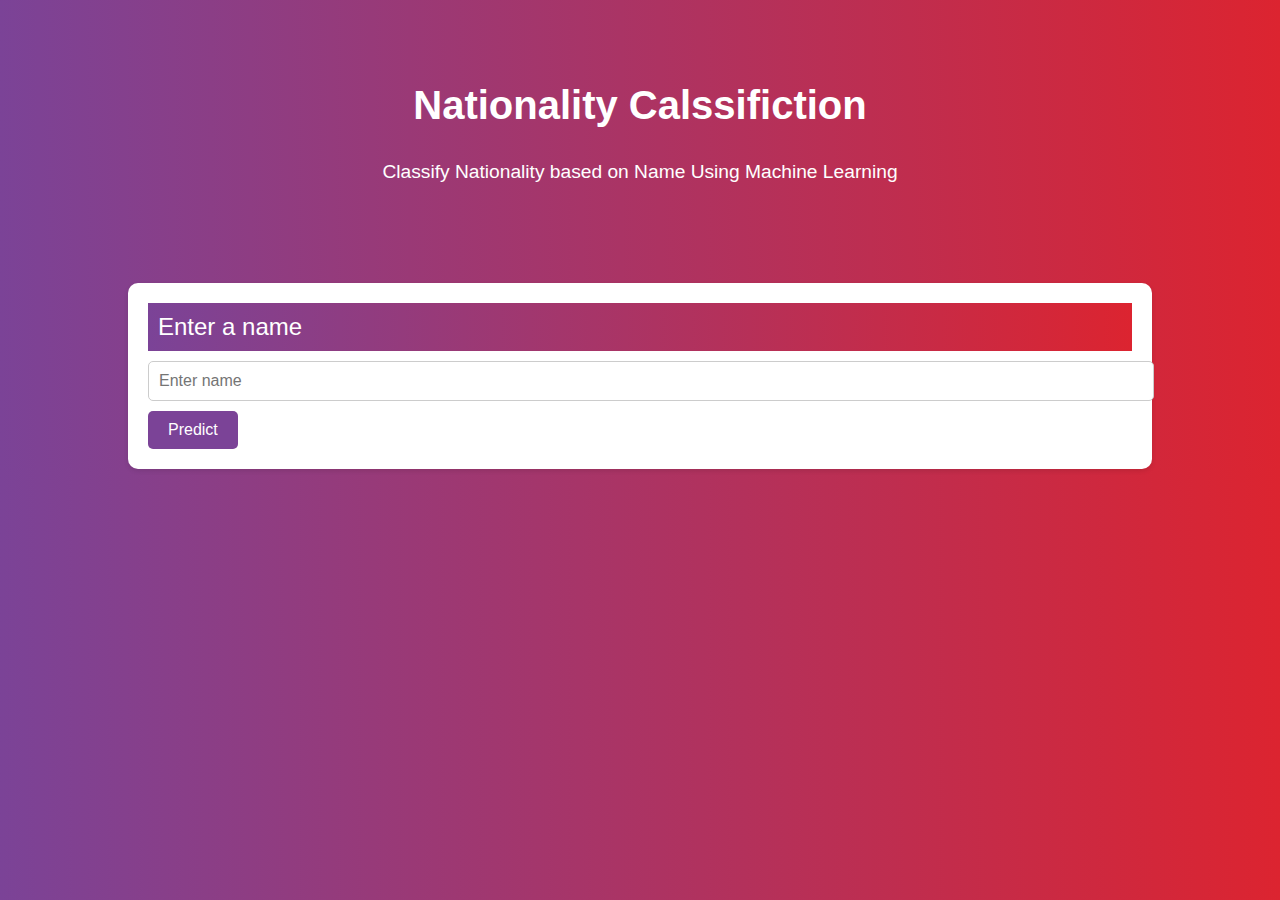
<file: templates/index.html>
<!DOCTYPE html>
<html lang="en">
<head>
    <meta charset="UTF-8">
    <meta name="viewport" content="width=device-width, initial-scale=1.0">
    <title>Nationlity Calssifiction </title>
    <link rel="stylesheet" href="/static/css/style.css">
</head>
<body>

<div class="container">
    <div class="jumbotron">
        <h2>Nationality Calssifiction</h2>
        <p>Classify Nationality based on Name Using Machine Learning</p>
    </div>
</div>

<div class="container">
    <div class="panel">
        <div class="panel-heading">Enter a name</div>
        <div class="panel-body text-center">
            <form action="{{ url_for('predict')}}" method="POST">
                <div class="form-group">
                    <input type="text" name="name_query" placeholder="Enter name" required>
                </div>
                <button type="submit" class="btn">Predict</button>
            </form>
        </div>
    </div>
</div>

</body>
</html>
</file>
<file: static/css/style.css>
body {
    font-family: Arial, sans-serif;
    background: linear-gradient(to right, #7b4397, #dc2430);
    color: white;
    margin: 0;
    padding: 0;
}
.container {
    width: 80%;
    margin: 0 auto;
}
.jumbotron {
    text-align: center;
    padding: 50px 0;
}
h2 {
    color: white;
    font-size: 2.5em;
}
p {
    color: white;
    font-size: 1.2em;
}
.panel {
    background: #fff;
    padding: 20px;
    border-radius: 10px;
    box-shadow: 0 2px 5px rgba(0, 0, 0, 0.1);
    margin-top: 30px;
}
.panel-heading {
    background: linear-gradient(to right, #7b4397, #dc2430);
    color: white;
    padding: 10px;
    font-size: 1.5em;
}
.form-group input {
    width: 100%;
    padding: 10px;
    margin: 10px 0;
    font-size: 1em;
    border: 1px solid #ccc;
    border-radius: 5px;
}
.alert {
    background-color: #f8d7da;
    color: #721c24;
    padding: 15px;
    margin-top: 20px;
    border-radius: 5px;
}
.btn {
    background: #7b4397;
    color: white;
    padding: 10px 20px;
    border: none;
    cursor: pointer;
    font-size: 1em;
    border-radius: 5px;
}
.btn:hover {
    background: #dc2430;
}
</file>
